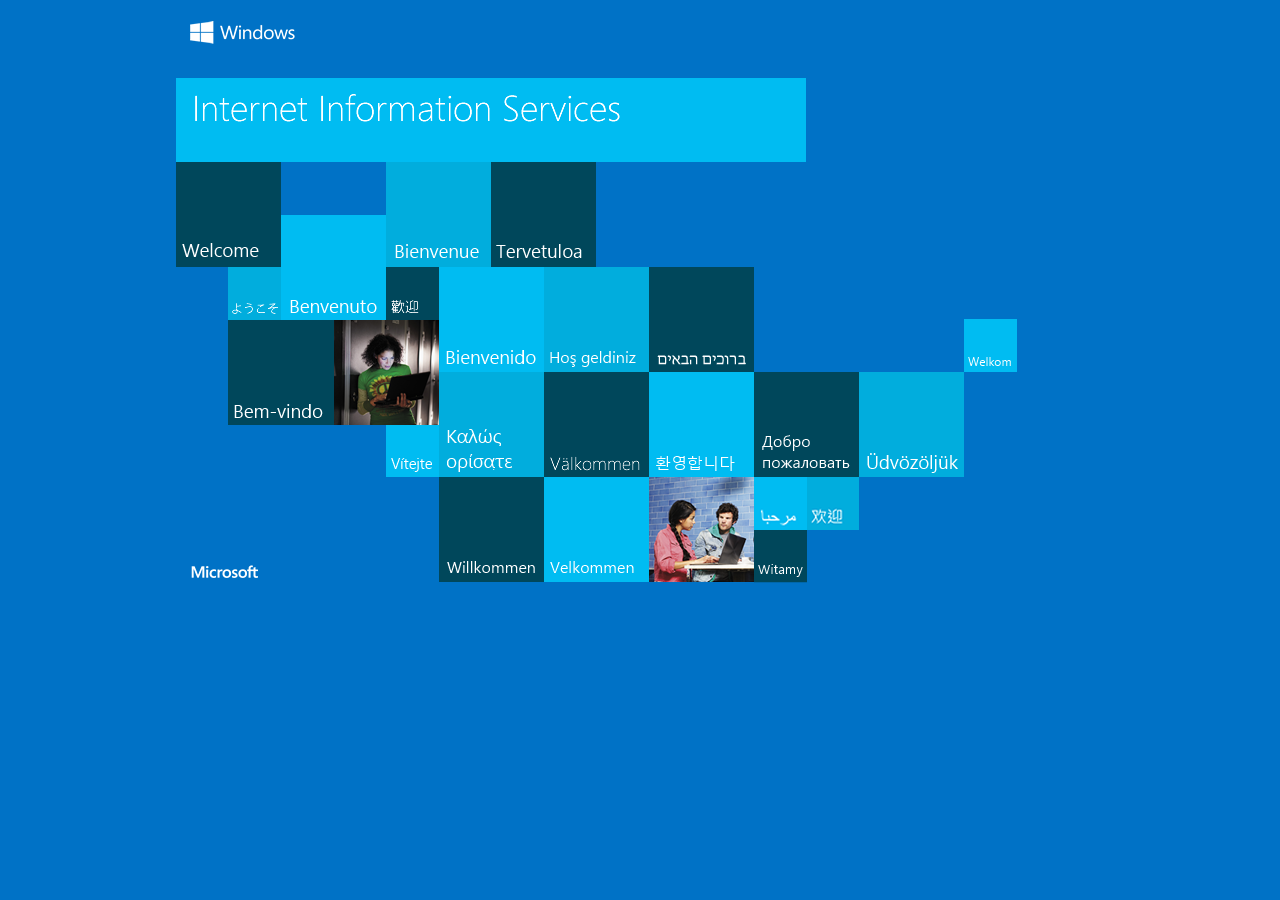
<file: iisstart.htm>
<!DOCTYPE html PUBLIC "-//W3C//DTD XHTML 1.0 Strict//EN" "http://www.w3.org/TR/xhtml1/DTD/xhtml1-strict.dtd">
<html xmlns="http://www.w3.org/1999/xhtml">
<head>
<meta http-equiv="Content-Type" content="text/html; charset=iso-8859-1" />
<title>IIS Windows</title>
<style type="text/css">
<!--
body {
	color:#000000;
	background-color:#0072C6;
	margin:0;
}

#container {
	margin-left:auto;
	margin-right:auto;
	text-align:center;
	}

a img {
	border:none;
}

-->
</style>
</head>
<body>
<div id="container">
<a href="http://go.microsoft.com/fwlink/?linkid=66138&amp;clcid=0x409"><img src="iisstart.png" alt="IIS" width="960" height="600" /></a>
</div>
</body>
</html>
</file>
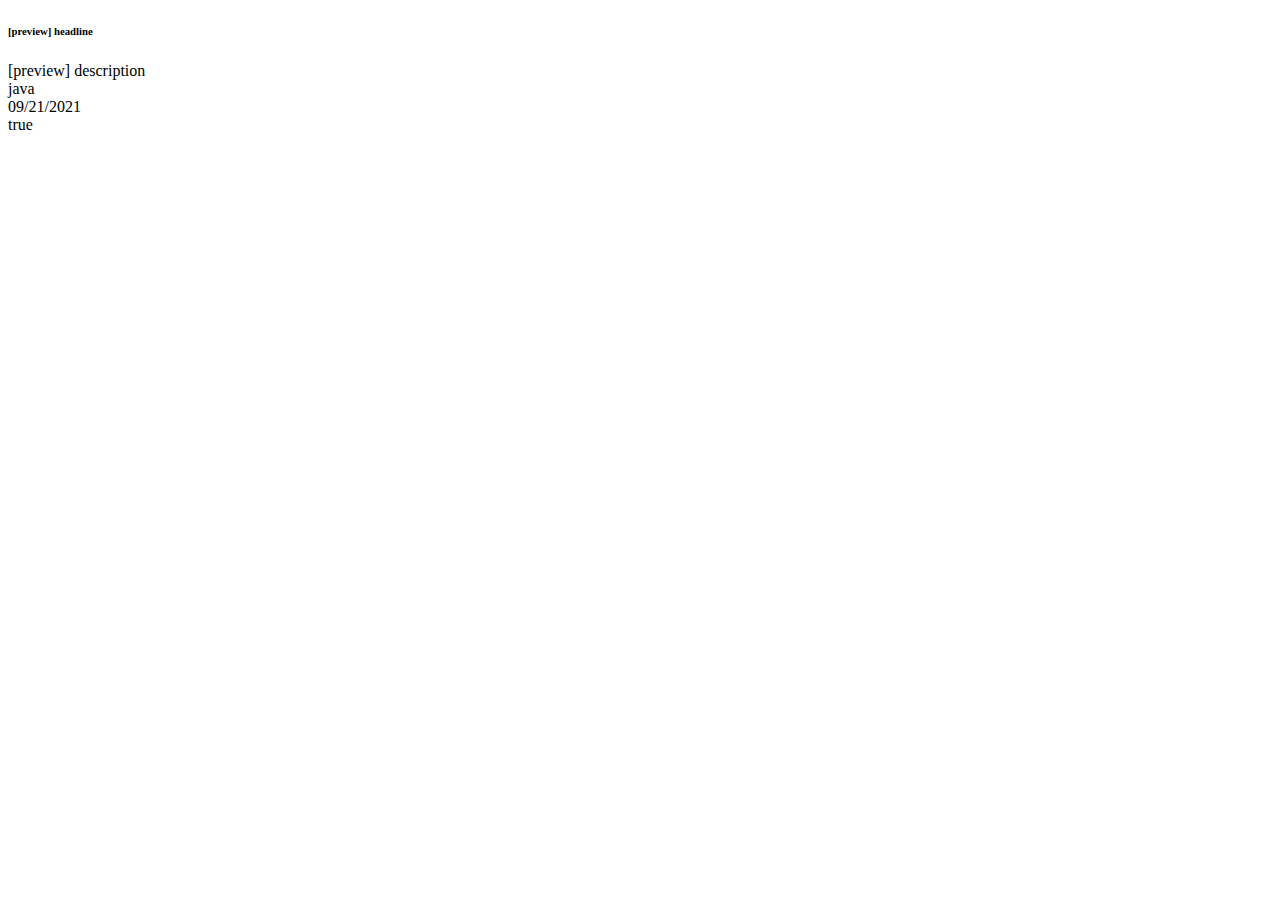
<file: blog-posts/blog-template.html>
<!DOCTYPE html>
<html>
    <head>
    </head>
    <body>
        <!--[preview]-->
        <h6 class = "site-header" id = "site-header">[preview] headline</h6>

        <div class = "body-1" id = "site-preview">[preview] description</div>

        <!-- java, html, jscript, css -->
        <div id = "categorie">java</div>

        <!--FORMAT MONTH/DAY/YEAR-->
        <div id = "date">09/21/2021</div>

        <div id = "pinn">true</div>

        <section id = "blog-site">
        <!-- WRITE BLOG HERE-->
        </section>
    </body>
</html>
</file>
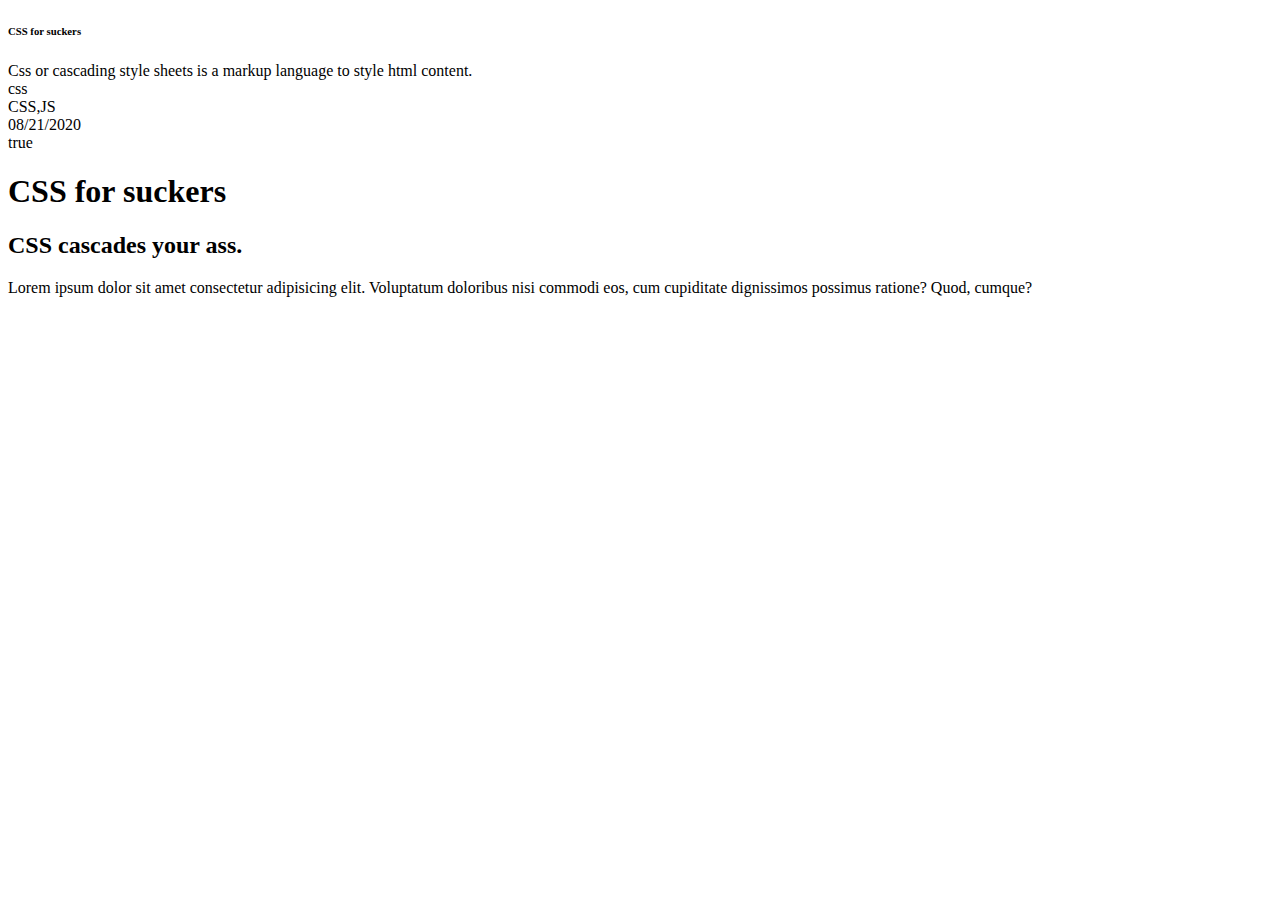
<file: blog-posts/Blog02.html>
<!DOCTYPE html>
<html>
    <head>

    </head>
    <body alt = "body ist nice">

        <h6 class = "site-header" id = "site-header">CSS for suckers</h6>

        <div class = "body-1" id = "site-preview">Css or cascading style sheets is a markup language to style html content.</div>

        <div id = "categorie">css</div>

        <div id = "sub-categorie">CSS,JS</div>

        <!--FORMAT   MONTH/DAY/YEAR-->
        <div id = "date">08/21/2020</div>

        <div id = "pinn">true</div>
    
        <section id = "blog-site">
            <h1>
                CSS for suckers
            </h1>

            <h2>
                CSS cascades your ass.
            </h2>

            <p>
                Lorem ipsum dolor sit amet consectetur adipisicing elit. Voluptatum doloribus nisi commodi eos, cum cupiditate dignissimos possimus ratione? Quod, cumque?
            </p>


        </section>







    </body>
</html>
</file>
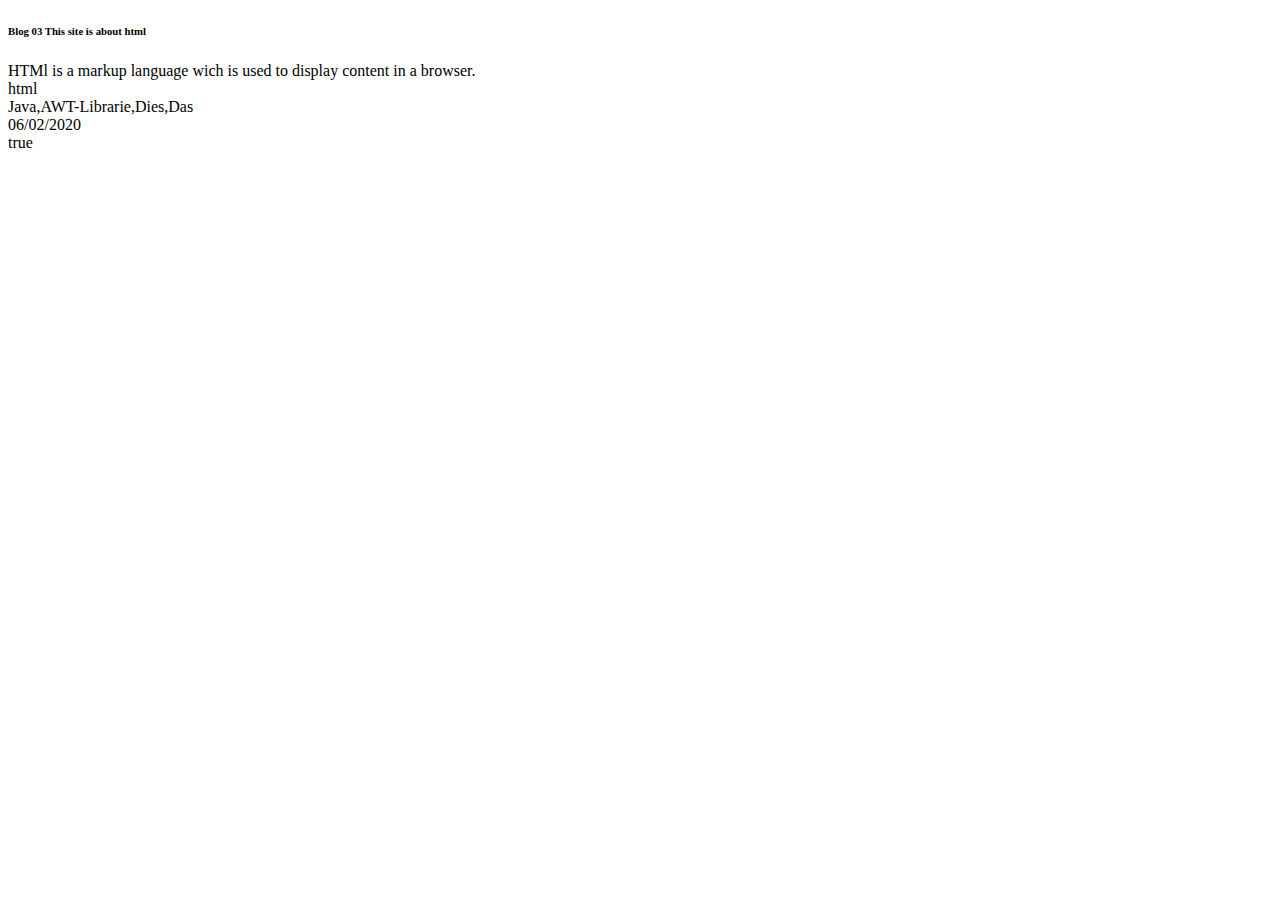
<file: blog-posts/Blog03.html>
<!DOCTYPE html>
<html>
    <head>

    </head>
    <body alt = "body ist nice">

        <h6 class = "site-header" id = "site-header">Blog 03 This site is about html</h6>

        <div class = "body-1" id = "site-preview">HTMl is a markup language wich is used to display content in a browser.</div>

        <div id = "categorie">html</div>

        <div id = "sub-categorie">Java,AWT-Librarie,Dies,Das</div>

        <!--FORMAT   MONTH/DAY/YEAR-->
        <div id = "date">06/02/2020</div>
    
        <div id = "pinn" set="true" >true</div>






    </body>
</html>
</file>
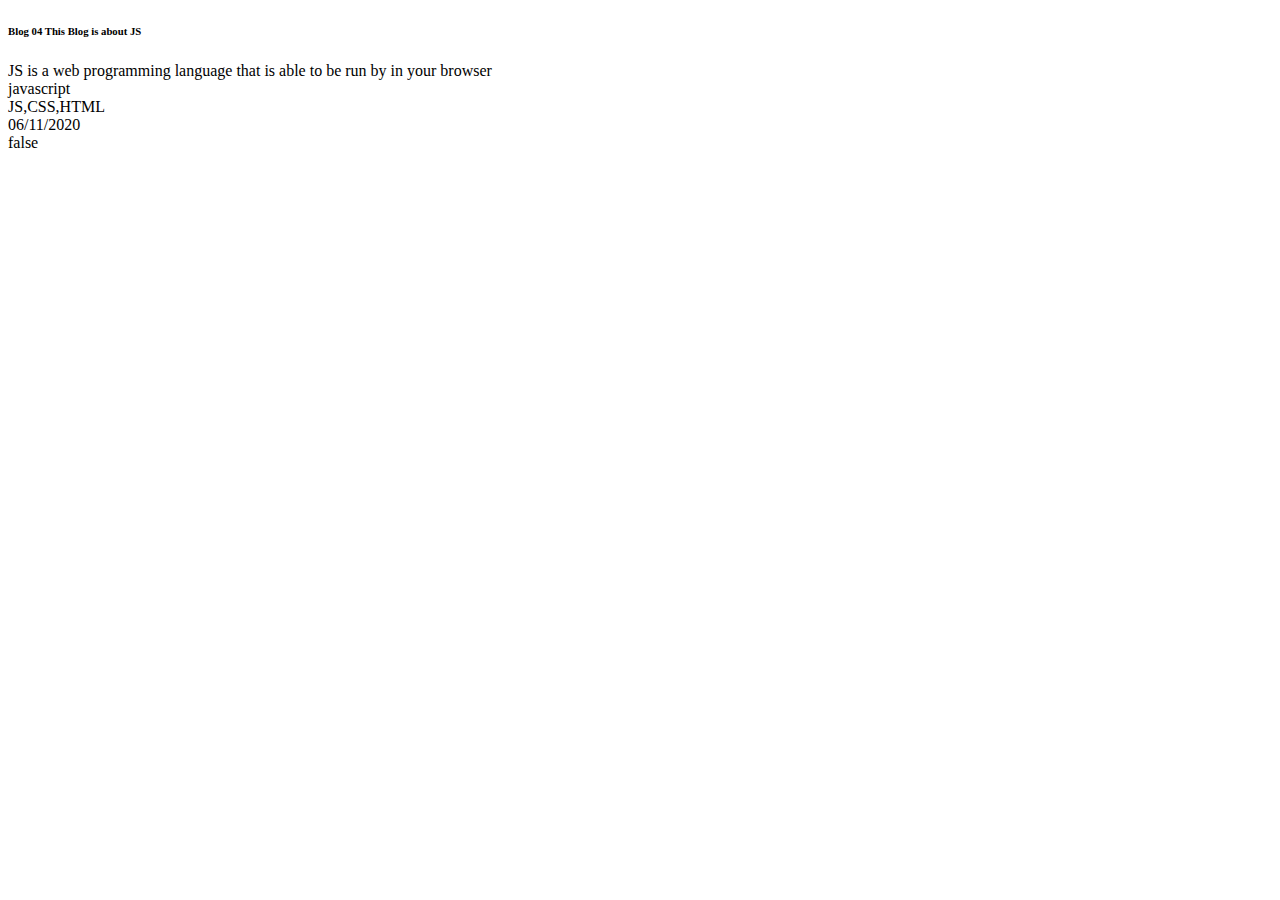
<file: blog-posts/Blog04.html>
<!DOCTYPE html>
<html>
    <head>

    </head>
    <body alt = "body ist nice">

        <h6 class = "site-header" id = "site-header">Blog 04 This Blog is about JS</h6>

        <div class = "body-1" id = "site-preview">JS is a web programming language that is able to be run by in your browser</div>

        <div id = "categorie">javascript</div>

        <div id = "sub-categorie">JS,CSS,HTML</div>

        <!--FORMAT   MONTH/DAY/YEAR-->
        <div id = "date">06/11/2020</div>
    
        <div id = "pinn">false</div>





    </body>
</html>
</file>
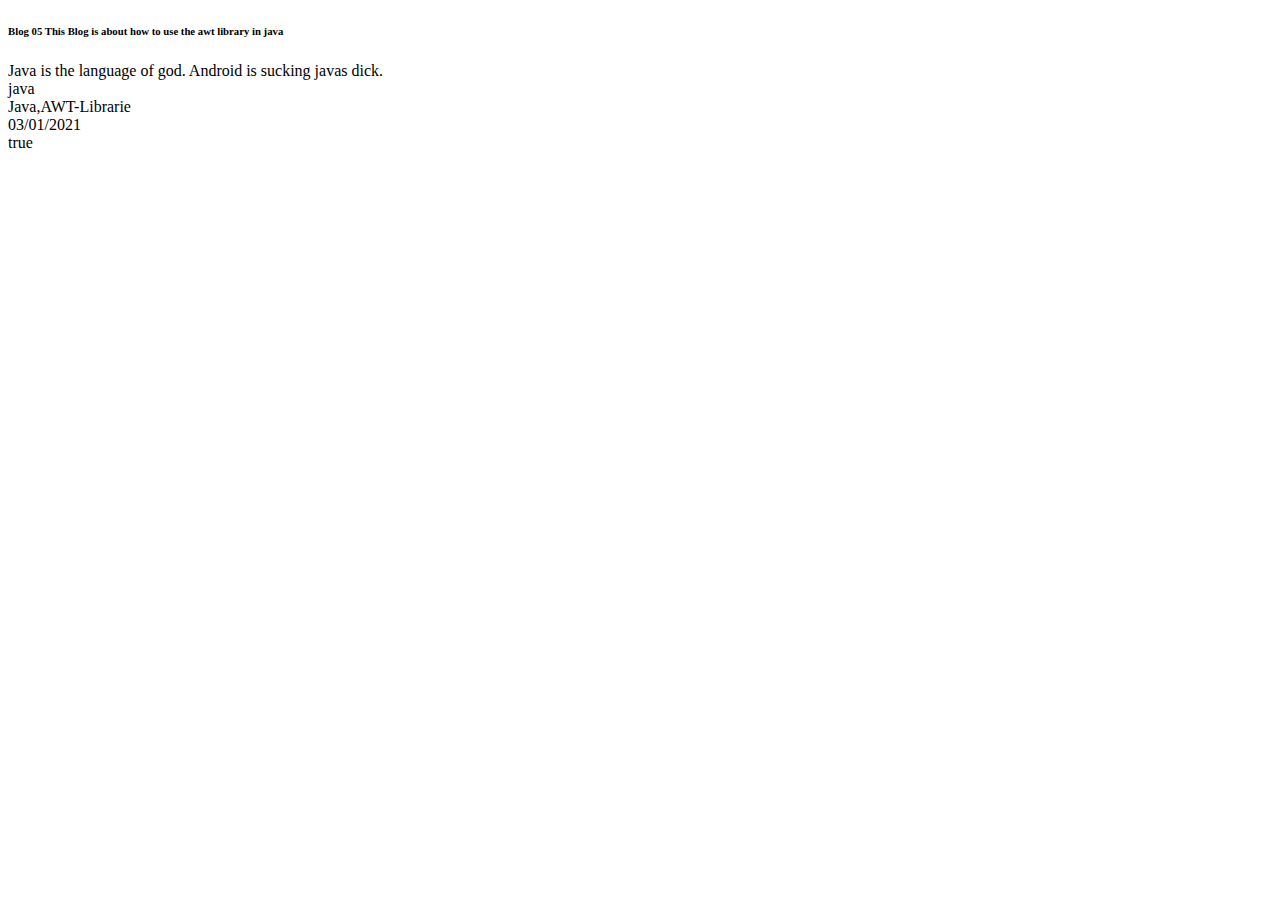
<file: blog-posts/Blog05.html>
<!DOCTYPE html>
<html>
    <head>

    </head>
    <body alt = "body ist nice">

        <h6 class = "site-header" id = "site-header">Blog 05 This Blog is about how to use the awt library in java</h6>

        <div class = "body-1" id = "site-preview">Java is the language of god. Android is sucking javas dick.</div>

        <div id = "categorie">java</div>

        <div id = "sub-categorie">Java,AWT-Librarie</div>

        <!--FORMAT   MONTH/DAY/YEAR-->
        <div id = "date">03/01/2021</div>
    


        <div id = "pinn">true</div>



    </body>
</html>
</file>
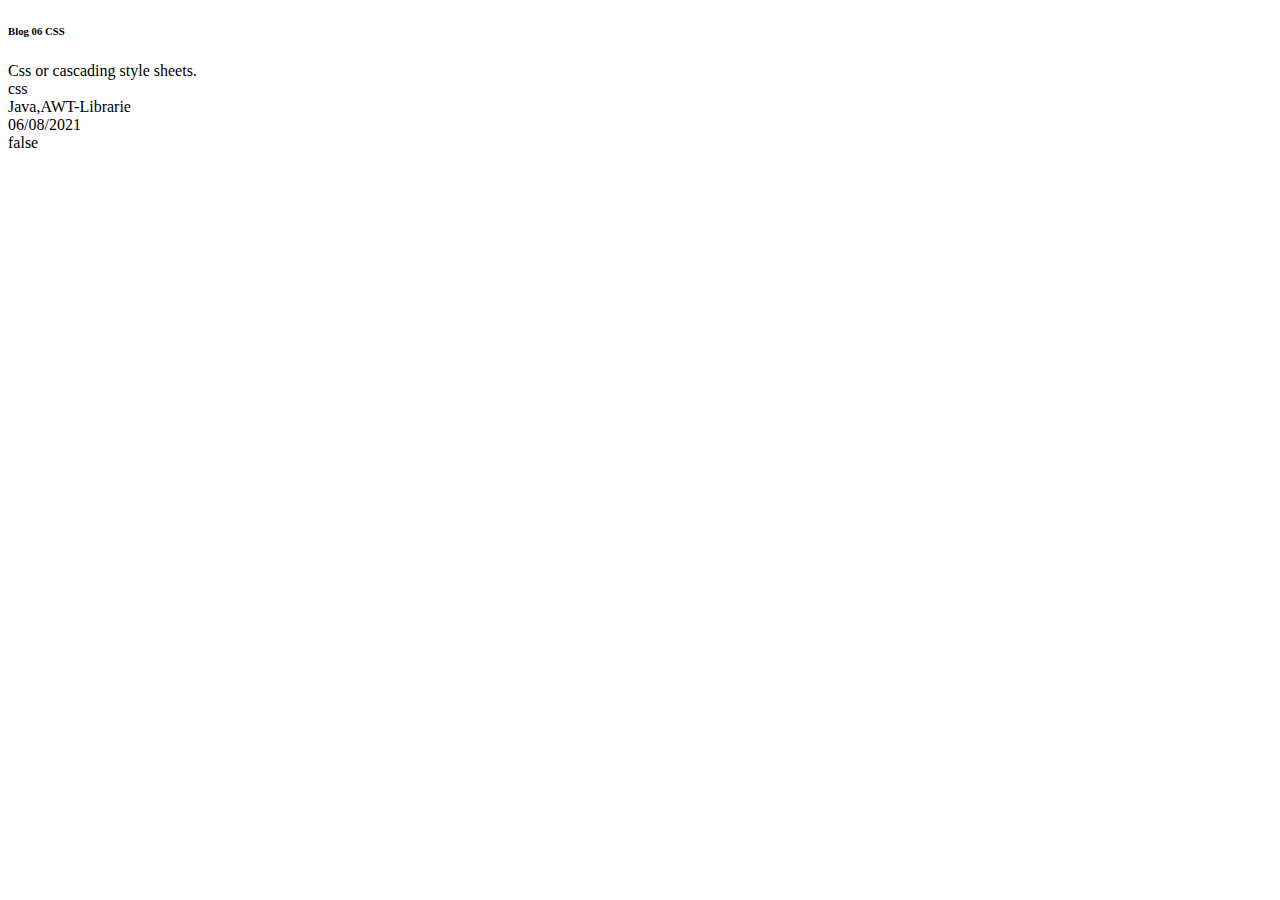
<file: blog-posts/Blog06.html>
<!DOCTYPE html>
<html>
    <head>

    </head>
    <body alt = "body ist nice">

        <h6 class = "site-header" id = "site-header">Blog 06 CSS</h6>

        <div class = "body-1" id = "site-preview">Css or cascading style sheets.</div>

        <div id = "categorie">css</div>

        <div id = "sub-categorie">Java,AWT-Librarie</div>

        <!--FORMAT   MONTH/DAY/YEAR-->
        <div id = "date">06/08/2021</div>
    

        <div id = "pinn">false</div>




    </body>
</html>
</file>
